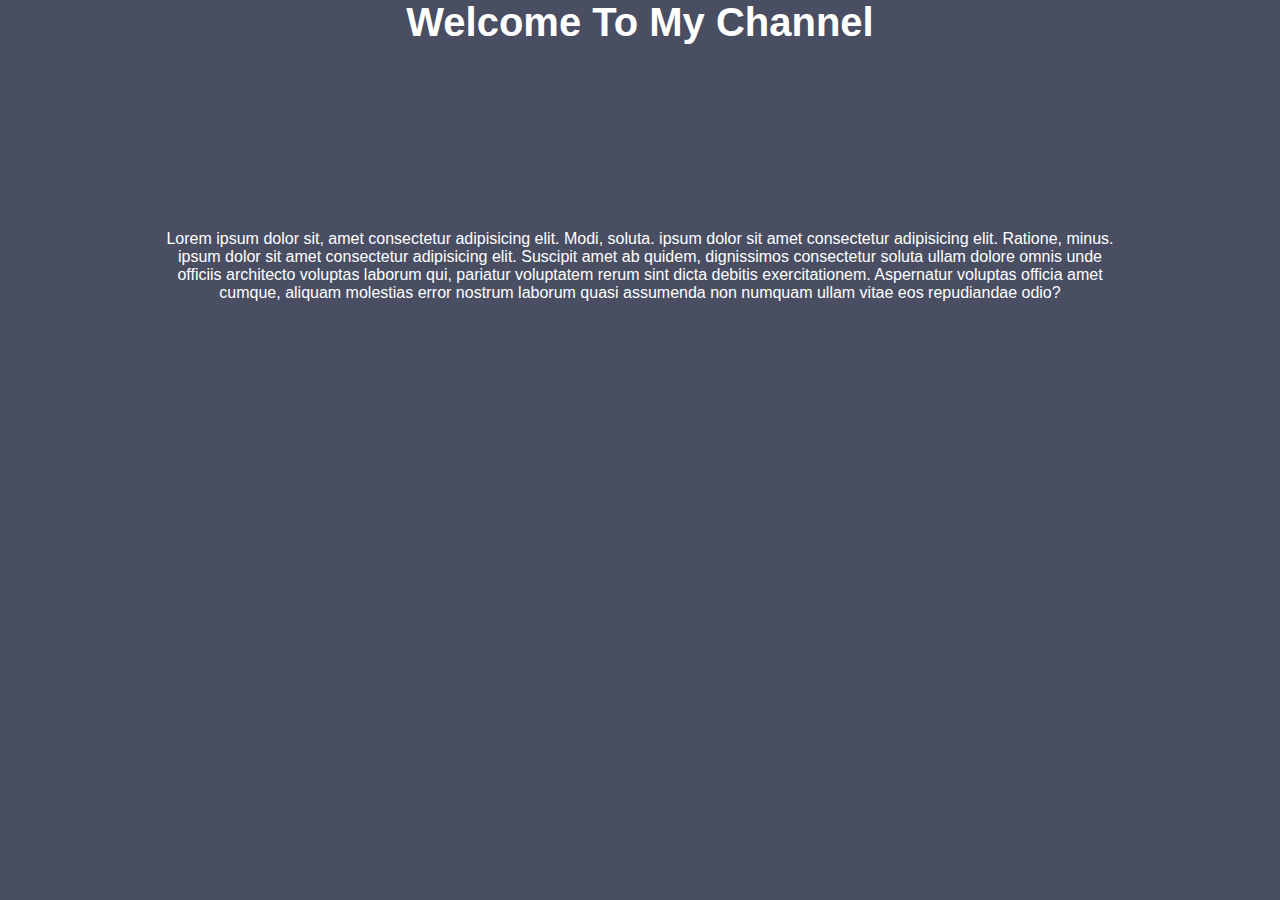
<file: Animation/landing.html>
<!DOCTYPE html>
<html lang="en">
<head>
    <meta charset="UTF-8">
    <meta name="viewport" content="width=device-width, initial-scale=1.0">
    <meta http-equiv="X-UA-Compatible" content="ie=edge">
    <link rel="stylesheet" href="landing.css">
    <title>Animation</title>
</head>
<body>
    <header class="main">
        <h1>Welcome To My Channel</h1>
    </header>
    <div class="content">
        <p>Lorem ipsum dolor sit, amet consectetur adipisicing elit. Modi, soluta. ipsum dolor sit amet consectetur adipisicing elit. Ratione, minus. ipsum dolor sit amet consectetur adipisicing elit. Suscipit amet ab quidem, dignissimos consectetur soluta ullam dolore omnis unde officiis architecto voluptas laborum qui, pariatur voluptatem rerum sint dicta debitis exercitationem. Aspernatur voluptas officia amet cumque, aliquam molestias error nostrum laborum quasi assumenda non numquam ullam vitae eos repudiandae odio?</p>
    </div>
    <a href="#" class="btn">Read More</a>
</body>
</html>
</file>
<file: Animation/landing.css>
*{
    margin: 0;
    padding: 0;
}
body{
    max-width: 960px;
    background-color: rgb(73, 78, 99);
    margin: auto;
    text-align: center;
    position: relative;
    color: #fff;
    font-family: 'Segoe UI', Tahoma, Geneva, Verdana, sans-serif
}
.main{
height: 230px;
}
.main h1{
font-size: 40px;
position: relative;
animation-name: heading;
animation-duration: 3s;
animation-fill-mode: forwards;
animation-timing-function: ease-out;
}
@keyframes heading{
    0%{top: -50px;}
    100%{top: 130px;}
}
.content{

position: relative;
animation-name: para;
animation-duration: 3s;
animation-fill-mode:forwards;
animation-timing-function: ease-out; 
}
@keyframes para{
    0%{left: -1000px;}
    100%{left: 0px;}
}
.btn{
    text-decoration: none;
    display: inline-block;
    margin-top: 30px;
    color: #fff;
    border: #fff 2px solid;
    padding: 1rem 2rem;
    opacity: 0;
    animation-name: button;
    animation-duration: 1s;
    animation-delay: 3s;
    animation-fill-mode: forwards;
    transition-property: transform;
    transition-duration: 2s;
}
.btn:hover{
    transform: rotateY(180deg) ;
}
@keyframes button{
    0%{opacity: 0;}
    100%{opacity: 1;}
    
}
</file>
